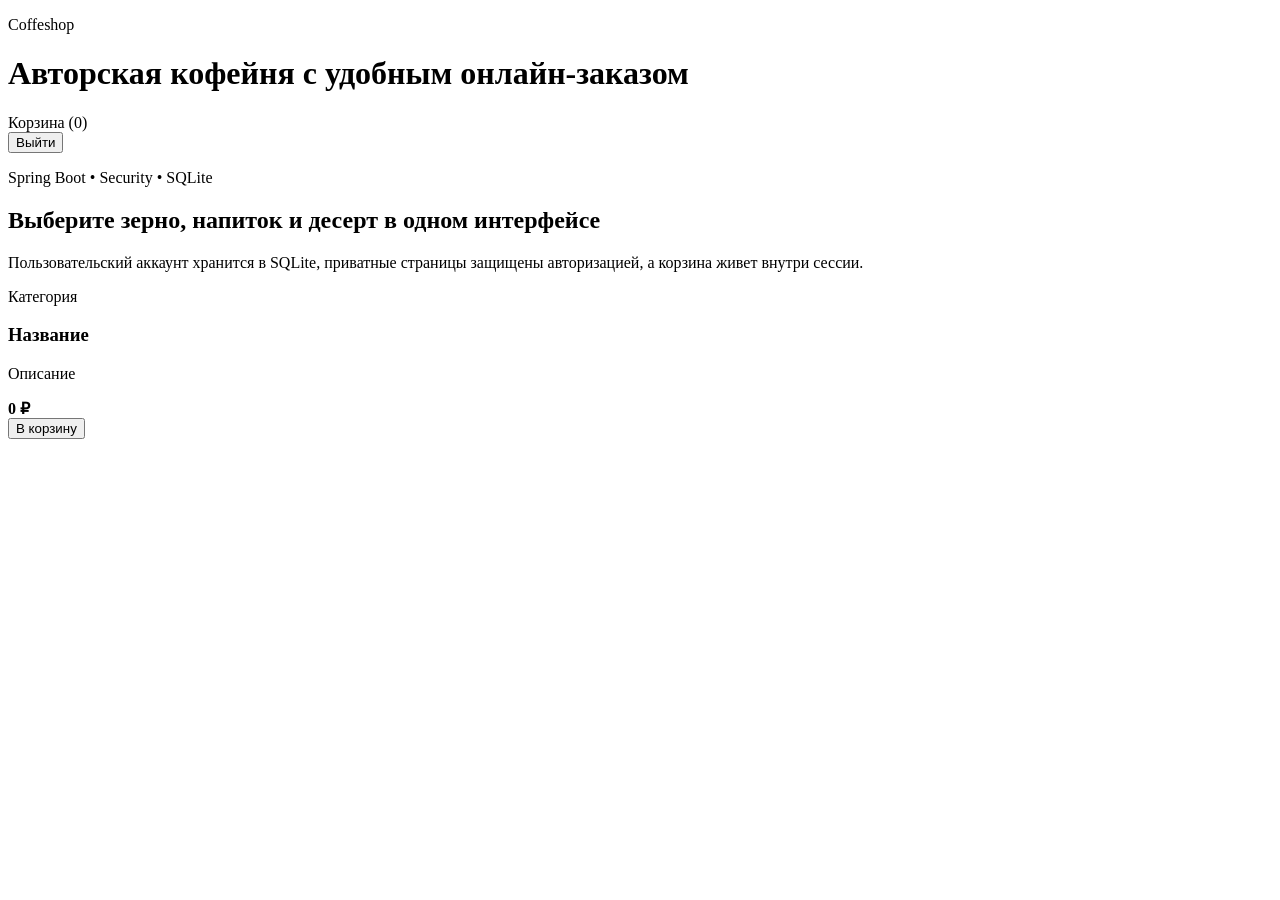
<file: src/main/resources/templates/index.html>
<!DOCTYPE html>
<html lang="ru" xmlns:th="http://www.thymeleaf.org">
<head>
    <meta charset="UTF-8">
    <meta name="viewport" content="width=device-width, initial-scale=1.0">
    <title>Coffeshop</title>
    <link rel="stylesheet" th:href="@{/css/app.css}">
</head>
<body>
<header class="topbar">
    <div>
        <p class="brand">Coffeshop</p>
        <h1>Авторская кофейня с удобным онлайн-заказом</h1>
    </div>
    <div class="topbar-actions">
        <a class="cart-link" th:href="@{/cart}">Корзина (<span th:text="${globalCartCount}">0</span>)</a>
        <form method="post" th:action="@{/logout}">
            <button class="secondary" type="submit">Выйти</button>
        </form>
    </div>
</header>

<main class="content">
    <section class="hero">
        <div>
            <p class="eyebrow">Spring Boot • Security • SQLite</p>
            <h2>Выберите зерно, напиток и десерт в одном интерфейсе</h2>
            <p>Пользовательский аккаунт хранится в SQLite, приватные страницы защищены авторизацией, а корзина живет внутри сессии.</p>
        </div>
    </section>

    <section class="grid">
        <article class="card" th:each="product : ${products}">
            <span class="category" th:text="${product.category}">Категория</span>
            <h3 th:text="${product.name}">Название</h3>
            <p th:text="${product.description}">Описание</p>
            <div class="card-footer">
                <strong th:text="${product.price + ' ₽'}">0 ₽</strong>
                <form method="post" th:action="@{'/cart/add/' + ${product.id}}">
                    <button type="submit">В корзину</button>
                </form>
            </div>
        </article>
    </section>
</main>
</body>
</html>
</file>
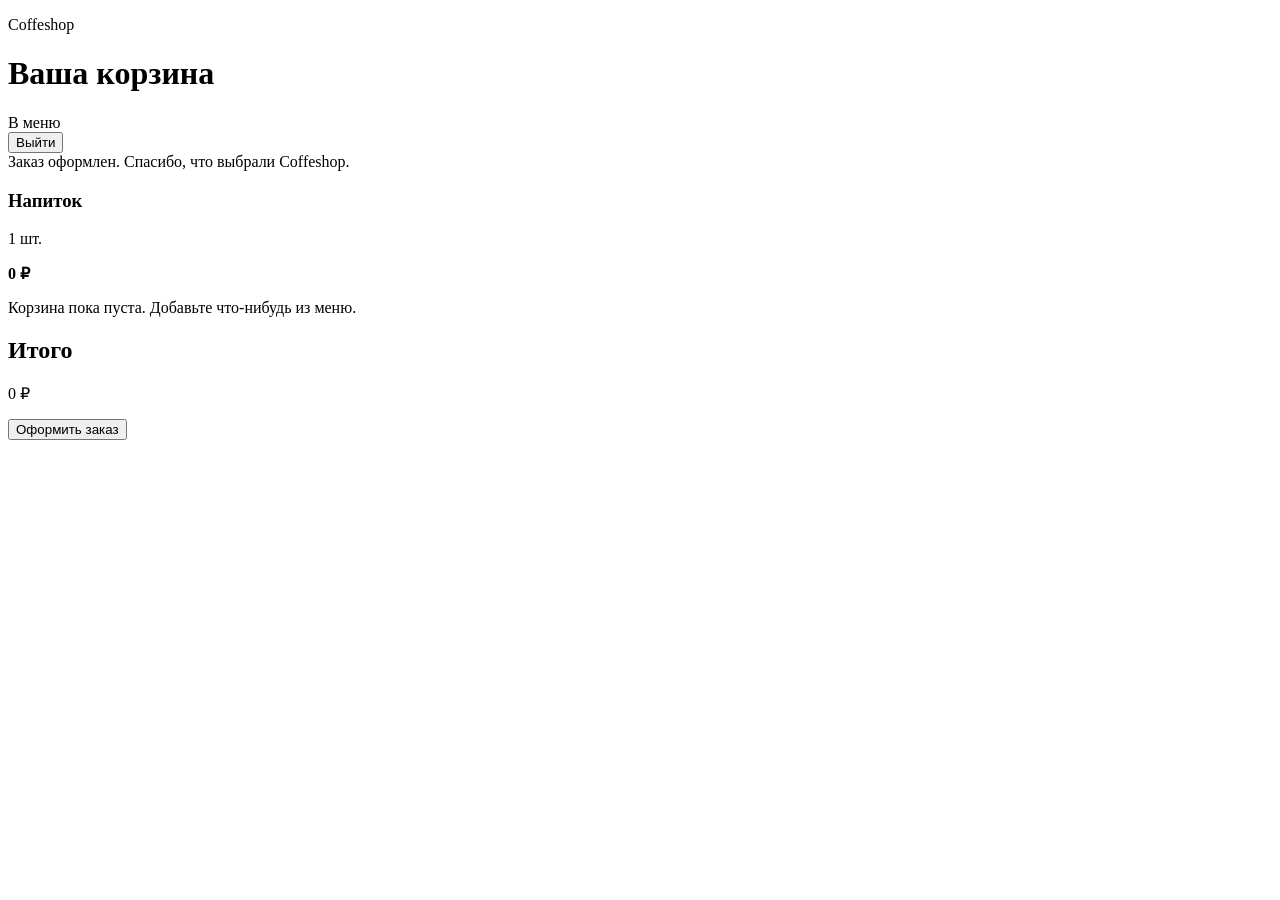
<file: src/main/resources/templates/cart.html>
<!DOCTYPE html>
<html lang="ru" xmlns:th="http://www.thymeleaf.org">
<head>
    <meta charset="UTF-8">
    <meta name="viewport" content="width=device-width, initial-scale=1.0">
    <title>Корзина | Coffeshop</title>
    <link rel="stylesheet" th:href="@{/css/app.css}">
</head>
<body>
<header class="topbar">
    <div>
        <p class="brand">Coffeshop</p>
        <h1>Ваша корзина</h1>
    </div>
    <div class="topbar-actions">
        <a class="cart-link" th:href="@{/}">В меню</a>
        <form method="post" th:action="@{/logout}">
            <button class="secondary" type="submit">Выйти</button>
        </form>
    </div>
</header>

<main class="content">
    <div class="notice success" th:if="${param.success}">
        Заказ оформлен. Спасибо, что выбрали Coffeshop.
    </div>

    <section class="cart-layout">
        <div class="cart-items">
            <article class="cart-item" th:each="item : ${items}">
                <div>
                    <h3 th:text="${item.name}">Напиток</h3>
                    <p th:text="${item.quantity + ' шт. x ' + item.price + ' ₽'}">1 шт.</p>
                </div>
                <strong th:text="${item.lineTotal + ' ₽'}">0 ₽</strong>
            </article>
            <p th:if="${#lists.isEmpty(items)}">Корзина пока пуста. Добавьте что-нибудь из меню.</p>
        </div>

        <aside class="summary">
            <h2>Итого</h2>
            <p class="total" th:text="${total + ' ₽'}">0 ₽</p>
            <form method="post" th:action="@{/cart/checkout}">
                <button type="submit" th:disabled="${#lists.isEmpty(items)}">Оформить заказ</button>
            </form>
        </aside>
    </section>
</main>
</body>
</html>
</file>
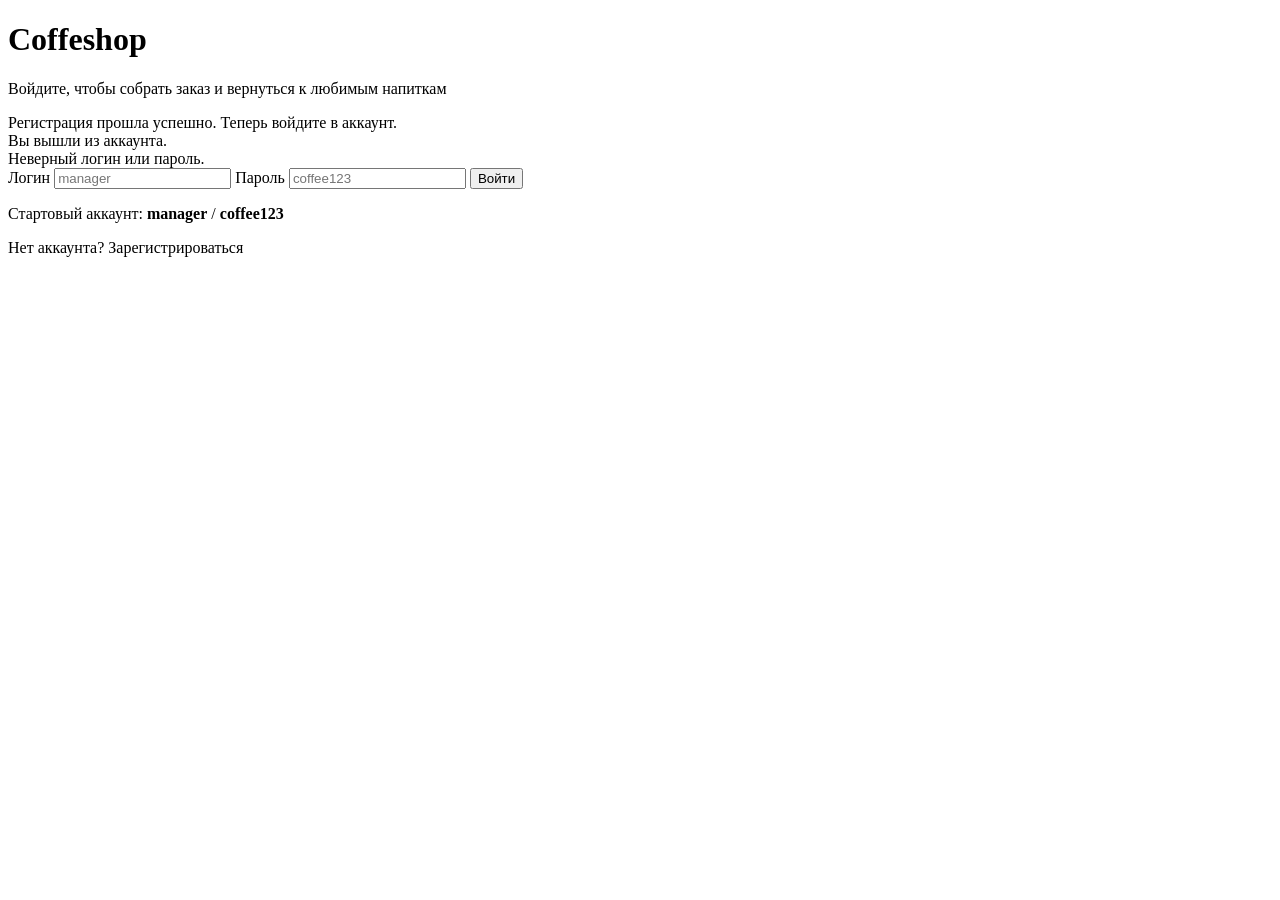
<file: src/main/resources/templates/login.html>
<!DOCTYPE html>
<html lang="ru" xmlns:th="http://www.thymeleaf.org">
<head>
    <meta charset="UTF-8">
    <meta name="viewport" content="width=device-width, initial-scale=1.0">
    <title>Вход | Coffeshop</title>
    <link rel="stylesheet" th:href="@{/css/app.css}">
</head>
<body class="auth-page">
<div class="auth-card">
    <h1>Coffeshop</h1>
    <p class="subtitle">Войдите, чтобы собрать заказ и вернуться к любимым напиткам</p>

    <div class="notice success" th:if="${param.registered}">
        Регистрация прошла успешно. Теперь войдите в аккаунт.
    </div>
    <div class="notice success" th:if="${param.logout}">
        Вы вышли из аккаунта.
    </div>
    <div class="notice error" th:if="${param.error}">
        Неверный логин или пароль.
    </div>

    <form method="post" th:action="@{/login}">
        <label>
            Логин
            <input type="text" name="username" placeholder="manager">
        </label>
        <label>
            Пароль
            <input type="password" name="password" placeholder="coffee123">
        </label>
        <button type="submit">Войти</button>
    </form>

    <p class="hint">Стартовый аккаунт: <b>manager</b> / <b>coffee123</b></p>
    <p class="switch-link">Нет аккаунта? <a th:href="@{/register}">Зарегистрироваться</a></p>
</div>
</body>
</html>
</file>
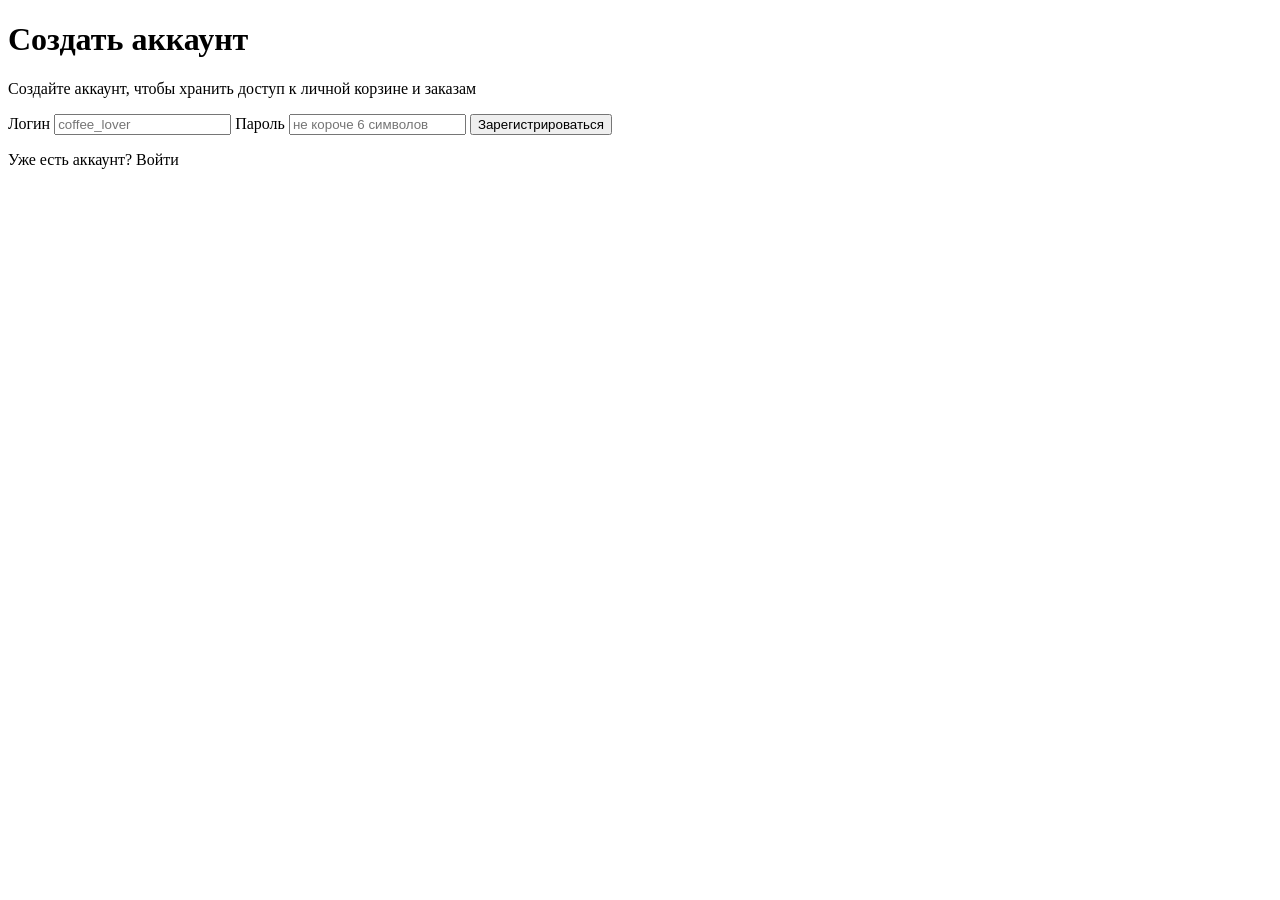
<file: src/main/resources/templates/register.html>
<!DOCTYPE html>
<html lang="ru" xmlns:th="http://www.thymeleaf.org">
<head>
    <meta charset="UTF-8">
    <meta name="viewport" content="width=device-width, initial-scale=1.0">
    <title>Регистрация | Coffeshop</title>
    <link rel="stylesheet" th:href="@{/css/app.css}">
</head>
<body class="auth-page">
<div class="auth-card">
    <h1>Создать аккаунт</h1>
    <p class="subtitle">Создайте аккаунт, чтобы хранить доступ к личной корзине и заказам</p>

    <form method="post" th:action="@{/register}" th:object="${registerRequest}">
        <label>
            Логин
            <input type="text" th:field="*{username}" placeholder="coffee_lover">
            <small class="field-error" th:if="${#fields.hasErrors('username')}" th:errors="*{username}"></small>
        </label>
        <label>
            Пароль
            <input type="password" th:field="*{password}" placeholder="не короче 6 символов">
            <small class="field-error" th:if="${#fields.hasErrors('password')}" th:errors="*{password}"></small>
        </label>
        <button type="submit">Зарегистрироваться</button>
    </form>

    <p class="switch-link">Уже есть аккаунт? <a th:href="@{/login}">Войти</a></p>
</div>
</body>
</html>
</file>
